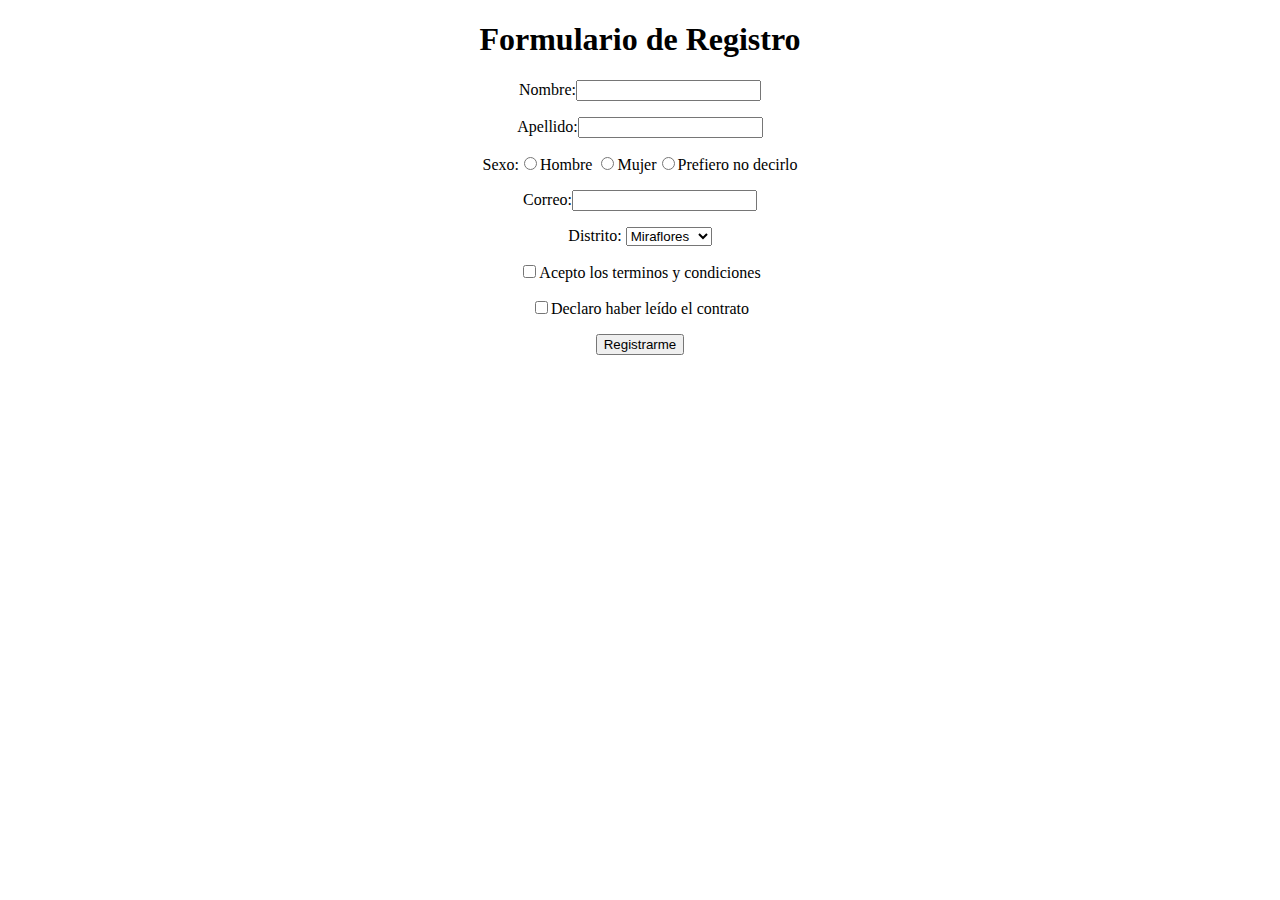
<file: formulario.html>
<!DOCTYPE html>
<html lang="en">
<head>
    <meta charset="UTF-8">
    <meta name="viewport" content="width=device-width, initial-scale=1.0">
    <title>REGISTRO</title>
</head>
<body align="center" style="background-image: url(https://img.freepik.com/fotos-premium/campo-flores-arbol-primer-plano_865967-7108.jpg);background-size:100% ;"> 
    <h1>Formulario de Registro</h1>
    <p>Nombre:<input type="text"></p>
    <p>Apellido:<input type="text"></p>
    <p>Sexo:<input type="radio">Hombre <input type="radio">Mujer<input type="radio">Prefiero no decirlo</p>
    <p>Correo:<input type="text"></p>
    <p>Distrito:   
        <select>
            <option value="Opcion1">Miraflores</option>
            <option value="Opcion2">Surco</option>
            <option value="Opcion3">San Isidro</option>
            <option value="Opcion3">San Isidro</option>
            <option value="Opcion4">Carabayllo</option>
        </select>
          

    <p><input type="checkbox">Acepto los terminos y condiciones</p>
    <p><input type="checkbox">Declaro haber leído el contrato</p>
    <button>Registrarme</button>

<body>    
</html>
</file>
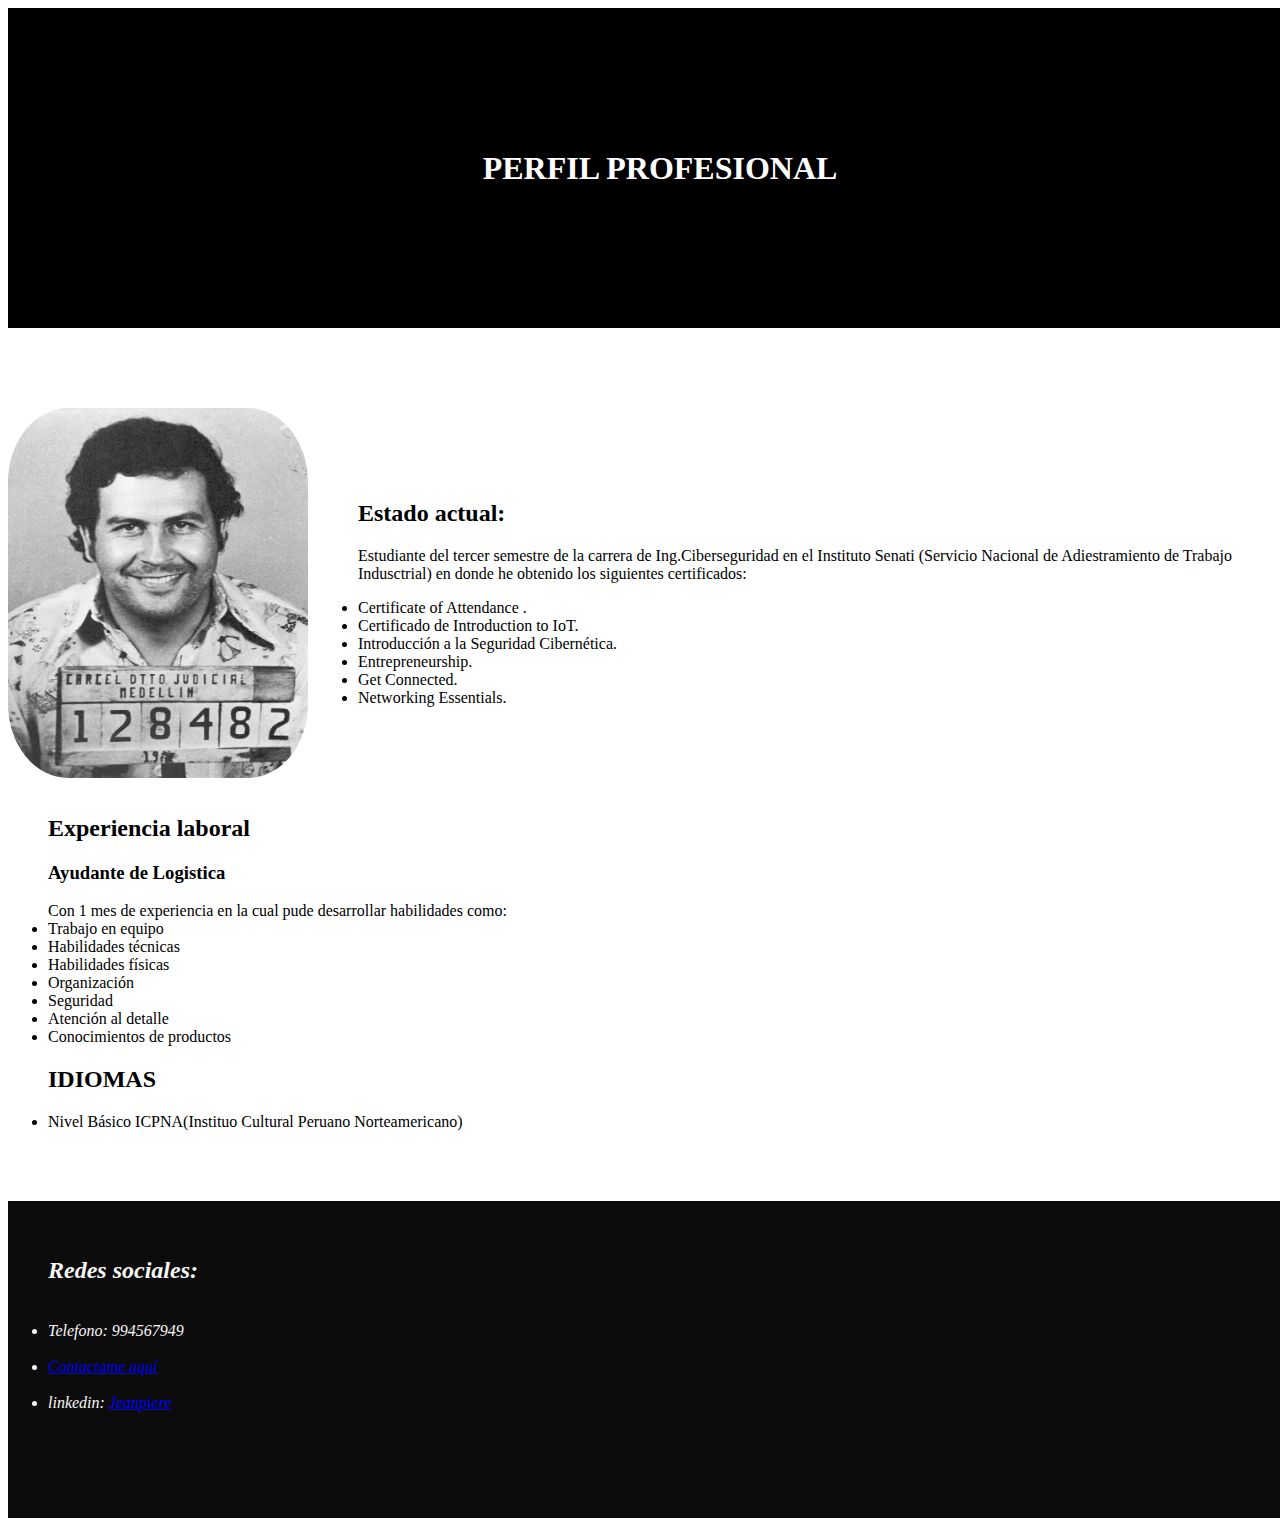
<file: Vera.html>
<!DOCTYPE html>
<html lang="en">
<head>
    <meta charset="UTF-8">
    <meta name="viewport" content="width=device-width, initial-scale=1.0">
    <title>Makaay</title>
</head>
<body>
   
    <header>
        <div class="texto-superpuesto">
        <link rel="stylesheet" href="Subvera.css">
        <h1 style="color: white;">PERFIL PROFESIONAL </h1>
        
        </div>
    </header>
    
    <figure style="float: left; margin:0 10px 10px 0;">
        <div class="contenedor">
            <img src="pablo.jpg" alt="escobar" width="300" height="400" class="borde-circular">
            <br>
            <br>
            
            <figcaption> 
            <br>
            <br>
        
                <div class="cuadrado ">
                    <h2>Estado actual:</h2></ul>
                    <ul>Estudiante del tercer semestre de la carrera de Ing.Ciberseguridad en el Instituto Senati (Servicio Nacional de Adiestramiento de Trabajo Indusctrial)
                        en donde he obtenido los siguientes certificados:
            </ul>
                    <ul><li>Certificate of Attendance .</li>
                    <li>Certificado de Introduction to IoT.</li>
                    <li>Introducción a la Seguridad Cibernética.</li>
                    <li>Entrepreneurship.</li>
                    <li>Get Connected.</li>
                    <li>Networking Essentials.</li>
                    
                </li></div>
                <br>
                <br>
                <br>
                <br>
                    <div class="cuadrado ">
                        <ul><h2>Experiencia laboral</h2>
               <h3>Ayudante de Logistica </h3>
               Con 1 mes de experiencia en la cual pude desarrollar habilidades como:
                <li>Trabajo en equipo</li> 
                <li>Habilidades técnicas</li>
                <li>Habilidades físicas</li>
                <li>Organización</li>
                <li>Seguridad</li>
                <li>Atención al detalle</li>
                <li>Conocimientos de productos</li>

                <h2>IDIOMAS</h2>
                <LI>Nivel Básico ICPNA(Instituo Cultural Peruano Norteamericano)</LI>
                        
                </ul></div>
                <br>
                <br>
                <br>
            
                <footer class="mi-footer">
                    <address>
                        <br>
                        <br>
                <ul><h2>Redes sociales:</h2>
                    <br>
                <li>Telefono: 994567949</li>
                <br>
                <li><a href="mailto:gampiergamer@gmail.com">Contactame aquí</a></li>
                <br>
               
                <li>linkedin: <a style="color: blue;" href="https://www.linkedin.com/in/jeanpier-vera-santamaria-8b1b3128b/">Jeanpiere</a> </li></ul>
                    </address>
                    <br>
                    <br>
                    <br>
                    <br>
                    <br>

            </footer>
            </figcaption>
        </div>
    </figure>
</body>
</html>
</file>
<file: Subvera.css>
header { 
    width: 100%; /* Establece el ancho del elemento <header> */
    height: 400px; /*es definir y controlar la altura*/
}

.texto-superpuesto {
    align-items: center;/**/
    background-position: center center; /**/
    width: 100%; /*Ancho completo del texto superpuesto*/
    height: 70%; /*Altura de la mitad superior para el texto*/
    background-color: black;/*imagen de fndo del textosuperpuesto*/
    justify-content: center;/*mantiene en el centro sino se va a la izquierda*/
    display: flex;/*mantiene en el centro sino se va a la izquierda arriba*/
    padding: 20px; /*Espacio interno alrededor del texto*/
    color: white; /*color del texto superpuesto*/
    z-index: 1; /*apilamiento de elementos*/
}


.borde-circular {
    border-radius: 20%;/*esquinas circulaeres*/
    height: 370px;/*Parte de abajo cierta distancia*/
}
img{
    float: left;/*Mantiene el orden*/
    margin-right: 50px;/*Margen derecho de una imagen*/
}



footer{

    width: 117%; /*Ancho completo del texto superpuesto*/
    height: 70%; /*Altura de la mitad superior para el texto*/
    background-color: rgb(12, 12, 12);/*color del footer*/
}
.mi-footer ul{
    color: rgb(248, 248, 248);/*color de los ul del footer*/
}
</file>
